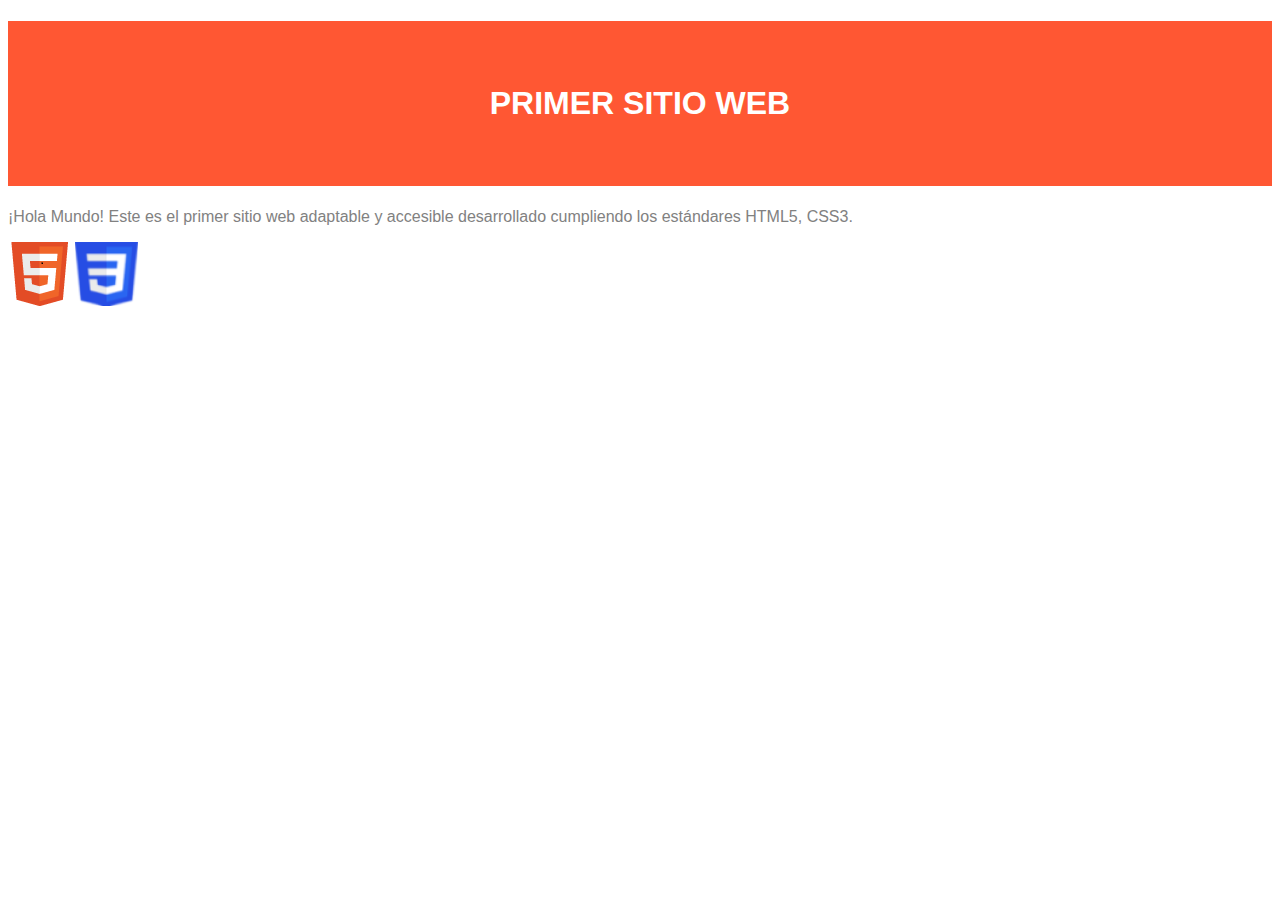
<file: index.html>
<!DOCTYPE HTML>

<html lang="es">
<head>
    <!-- Datos que describen el documento -->
    <meta charset="UTF-8" />
    <title>SEW.P0</title>
    <link rel="stylesheet" type="text/css" href="estilo.css" />
</head>

<body>
    <!-- Datos con el contenidos que aparece en el navegador -->
    <h1>Primer sitio web</h1>
    <p>¡Hola Mundo! Este es el primer sitio web adaptable y accesible desarrollado cumpliendo los estándares HTML5, CSS3. </p>
    <footer>
        <img src= "images/HTML5.png" alt= "HTML5 válido!" />
        <img src= "images/CSS3.png" alt= "CSS3 válido!" />
    </footer>
</body>
</html>
</file>
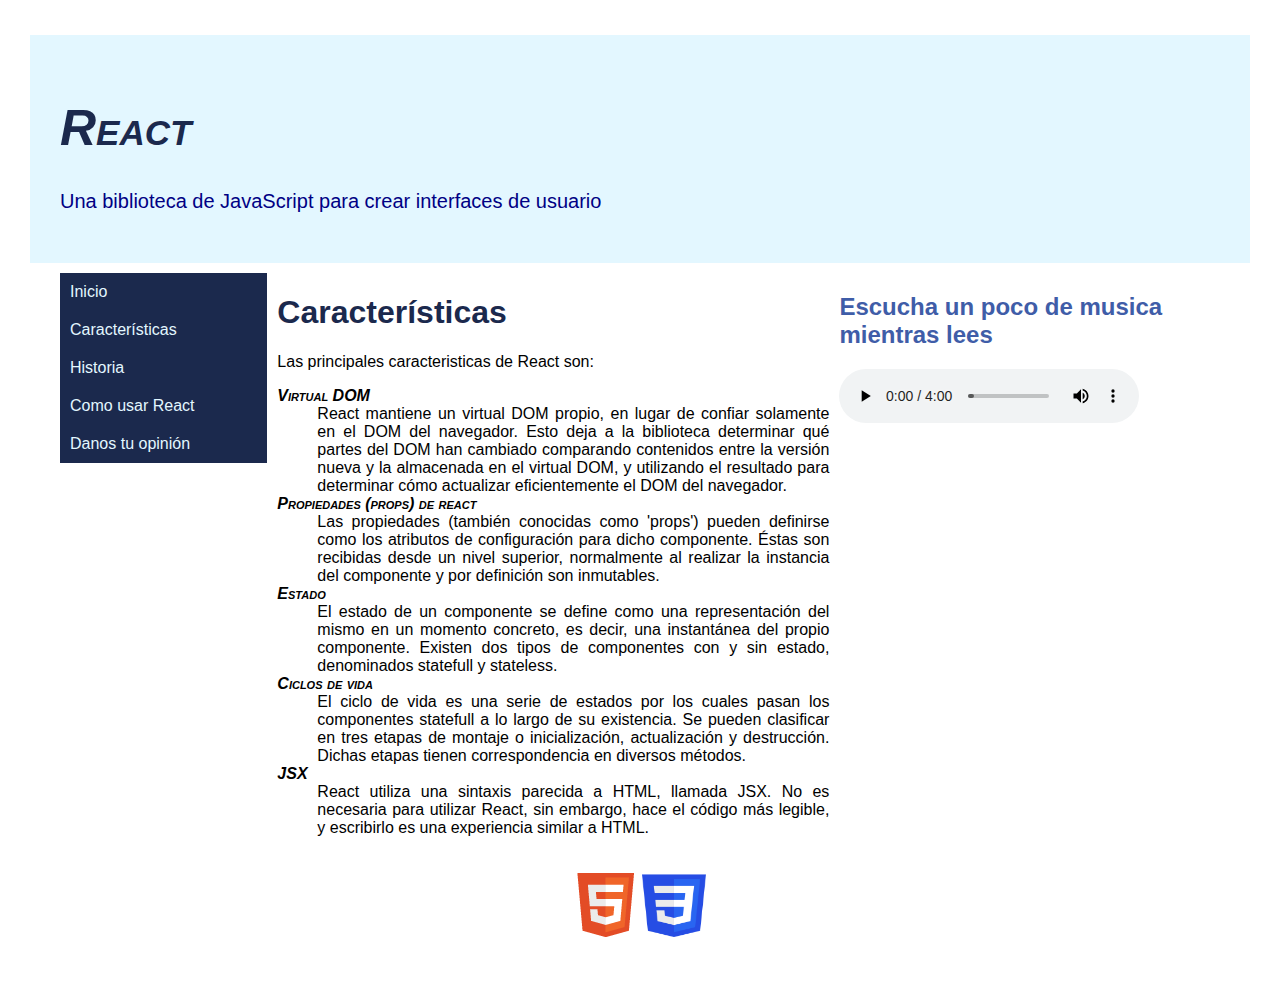
<file: caracteristicas.html>
<!DOCTYPE HTML>
<html lang="es">

<head>
<title>Framework React - Características</title>
<meta charset="UTF-8"/>
<meta name ="author" content ="Beatriz Arbizu Ramírez" />
<meta name="keywords" content="react, DOM, Ciclos de vida, JSX"/>
<meta name="description" content="Características de React"/>
<meta name ="viewport" content ="width=device-width, initial-scale=1.0" />
<link rel="stylesheet" type="text/css" href="estilo/trabajo.css"  />
<link rel="stylesheet" type="text/css" href="estilo/trabajoLista.css"  />
<link rel="stylesheet" type="text/css" href="estilo/layoud.css"  />

</head>

<body>
	<header>
		<h1>React</h1>
		<p>Una biblioteca de JavaScript para crear interfaces de usuario</p>
	</header>
<nav>

	<a href="index.html" accesskey="I" tabindex="1">Inicio</a>
	<a href="caracteristicas.html" accesskey="C" tabindex="2">Características</a>
	<a href="historia.html" accesskey="H" tabindex="3">Historia</a>
	<a href="uso.html" accesskey="C" tabindex="3">Como usar React</a>
	<a href="formulario.html" accesskey="D" tabindex="4">Danos tu opinión</a>
	
</nav>

<main>
	<h1 >Características</h1>
	<p>
		Las principales caracteristicas de React son: 
	</p>
	<dl>
		<dt>Virtual DOM</dt>
		<dd>React mantiene un virtual DOM propio, en lugar de confiar solamente en el DOM del navegador. Esto deja a la biblioteca determinar qué partes del DOM han 
			cambiado comparando contenidos entre la versión nueva y la almacenada en el virtual DOM, y utilizando el resultado para determinar cómo actualizar eficientemente el 
			DOM del navegador.</dd>
		<dt>
			Propiedades (props) de react
		</dt>
		<dd>
			Las propiedades (también conocidas como 'props') pueden definirse como los atributos de configuración para dicho componente. Éstas son recibidas desde un nivel superior,
			 normalmente al realizar la instancia del componente y por definición son inmutables.
		</dd>
		<dt>
			Estado
		</dt>
		<dd>
			El estado de un componente se define como una representación del mismo en un momento concreto, es decir, una instantánea del propio componente. Existen dos tipos de componentes con y 
			sin estado, denominados statefull y stateless.
		</dd>
		<dt>
			Ciclos de vida
		</dt>
		<dd>
			El ciclo de vida es una serie de estados por los cuales pasan los componentes statefull a lo largo de su existencia. Se pueden clasificar en tres etapas de montaje o
			 inicialización, actualización y destrucción. Dichas etapas tienen correspondencia en diversos métodos.
		</dd>
		<dt>
			JSX
		</dt>
		<dd>
			React utiliza una sintaxis parecida a HTML, llamada JSX. No es necesaria para utilizar React, sin embargo, hace el código más legible, y escribirlo es una experiencia similar a HTML. 
		</dd>
	</dl>
</main>

<aside>
	<h2>Escucha un poco de musica mientras lees</h2>
	<audio src="multimedia/audio.mp3" controls> </audio>
</aside>
<footer>
<a href="https://validator.w3.org/check?uri=referer">
  <img src=" multimedia/HTML5.png" alt=" HTML5 Válido!" /></a>
<a href=" http://jigsaw.w3.org/css-validator/check/referer ">
	<img src="multimedia/CSS3.png" 
		alt="CSS Válido" height="63" width="64" /></a>  
</footer>


</body>

</html>
</file>
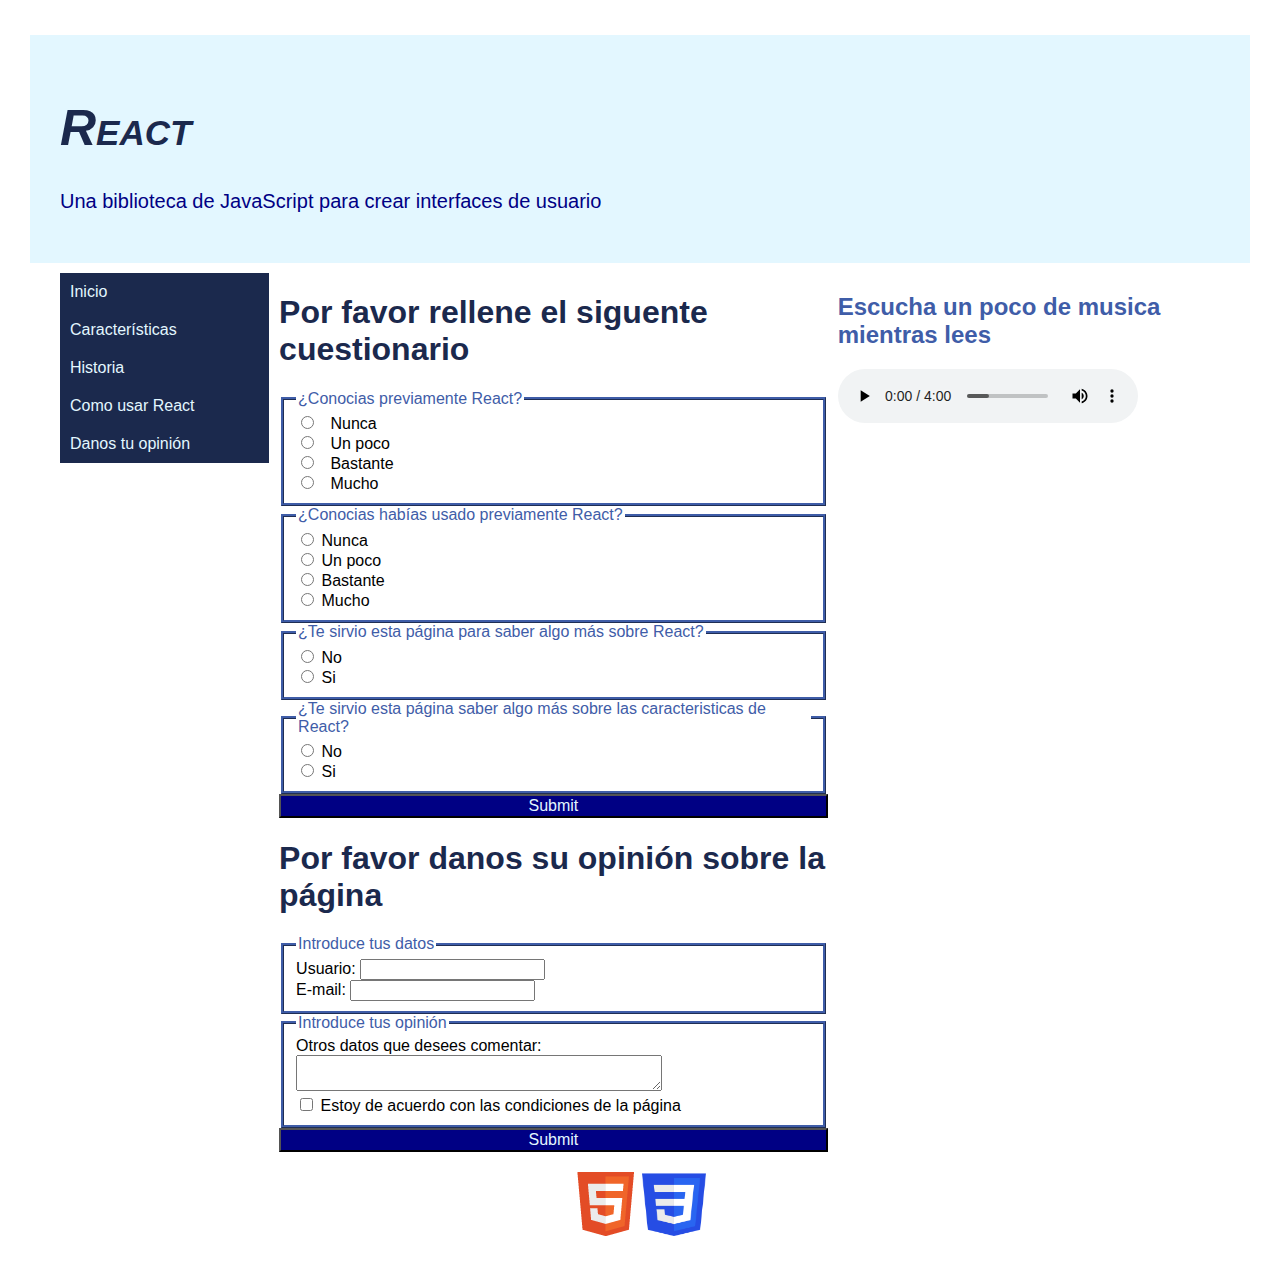
<file: formulario.html>
<!DOCTYPE HTML>
<html lang="es">

<head>
	<title>Framework React - Opinión</title>
	<meta charset="UTF-8"/>
	<meta name ="author" content ="Beatriz Arbizu Ramírez" />
	<meta name="keywords" content="react, DOM, Ciclos de vida, JSX"/>
	<meta name="description" content="Formulario sobre opinión de React"/>
	<meta name ="viewport" content ="width=device-width, initial-scale=1.0" />
	<link rel="stylesheet" type="text/css" href="estilo/trabajo.css"  />
	<link rel="stylesheet" type="text/css" href="estilo/layoud.css"  />
	<link rel="stylesheet" type="text/css" href="estilo/trabajoFormulario.css"  />
</head>

<body>
	<header>
		<h1>React</h1>
		<p>Una biblioteca de JavaScript para crear interfaces de usuario</p>
	</header>
<nav>

	<a href="index.html" accesskey="I" tabindex="1">Inicio</a>
	<a href="caracteristicas.html" accesskey="C" tabindex="2">Características</a>
	<a href="historia.html" accesskey="H" tabindex="3">Historia</a>
	<a href="uso.html" accesskey="C" tabindex="3">Como usar React</a>
	<a href="formulario.html" accesskey="D" tabindex="4">Danos tu opinión</a>
	
</nav>
	

<main>
<h1>Por favor rellene el siguente cuestionario</h1>
	<form name="conocias">
		<fieldset>
			<legend>¿Conocias previamente React?</legend>
			
			<input type="radio" id="nuncaT" name="fcon" value="nunca">
		  	<label for="nuncaT">Nunca</label>
			<br>
			<input type="radio" id="unpocoT" name="fcon" value="unpoco">
		  	<label for="unpocoT">Un poco</label>
			<br>
			<input type="radio" id="bastanteT" name="fcon" value="bastante">
		  	<label for="bastanteT">Bastante</label>
			<br>
			<input type="radio" id="muchoT" name="fcon" value="mucho">
		  	<label for="muchoT">Mucho</label>
		</fieldset>
		<fieldset>
			<legend>¿Conocias habías usado previamente React?</legend>
			<input type="radio" id="nuncaW" name="fcon" value="nunca">
			<label for="nuncaW">Nunca</label>
			<br>
			<input type="radio" id="unpocoW" name="fcon" value="unpoco">
			<label for="unpocoW">Un poco</label>
			<br>
			<input type="radio" id="bastanteW" name="fcon" value="bastante">
			<label for="bastanteW">Bastante</label>
			<br>
			<input type="radio" id="muchoW" name="fcon" value="mucho">
			<label for="muchoW">Mucho</label>
		</fieldset>
		<fieldset>
			<legend>¿Te sirvio esta página para saber algo más sobre React?</legend>
			<input type="radio" id="noT" name="fcon" value="no">
			<label for="noT">No</label>
			<br>
			<input type="radio" id="siT" name="fcon" value="si">
			<label for="siT">Si</label>
		</fieldset>
		<fieldset>
			<legend>¿Te sirvio esta página saber algo más sobre las caracteristicas de React?</legend>
			<input type="radio" id="noW" name="fcon" value="no">
			<label for="noW">No</label>
			<br>
			<input type="radio" id="siW" name="fcon" value="si">
			<label for="siW">Si</label>
		</fieldset>
		<input type="submit" onclick="alert('Se ha enviado el cuestopnario')" value="Submit">
		</form>
		<h1>Por favor danos su opinión sobre la página</h1>
		<form name="datos">		
		<fieldset>
			<legend>Introduce tus datos</legend>
				<label for="fusuario">Usuario: </label>
				<input type="text" id="fusuario"  name="fusuario">
				<br>
				<label for="femail">E-mail: </label>
				<input type="email" id="femail"  name="femail" >
			</fieldset>
			<fieldset>
				<legend>Introduce tus opinión</legend>
				<label for="fopinion">Otros datos que desees comentar: </label><br>
			<textarea id="fopinion"  name="fopinion" ></textarea>
			<br><input type="checkbox" id="facuerdo" name="facuerdo">
			<label for="facuerdo">Estoy de acuerdo con las condiciones de la página</label>
			<br>
			</fieldset>
		
		<input type="submit" onclick="alert('Se ha enviado el formulario')" value="Submit">
		</form>

	
	
	
</main>

<aside>
	<h2>Escucha un poco de musica mientras lees</h2>
	<audio src="multimedia/audio.mp3" controls> </audio>
</aside>
<footer>
<a href="https://validator.w3.org/check?uri=referer">
  <img src=" multimedia/HTML5.png" alt=" HTML5 Válido!" /></a>
<a href=" http://jigsaw.w3.org/css-validator/check/referer ">
	<img src="multimedia/CSS3.png" 
		alt="CSS Válido" height="63" width="64" /></a>  
</footer>



</body>

</html>
</file>
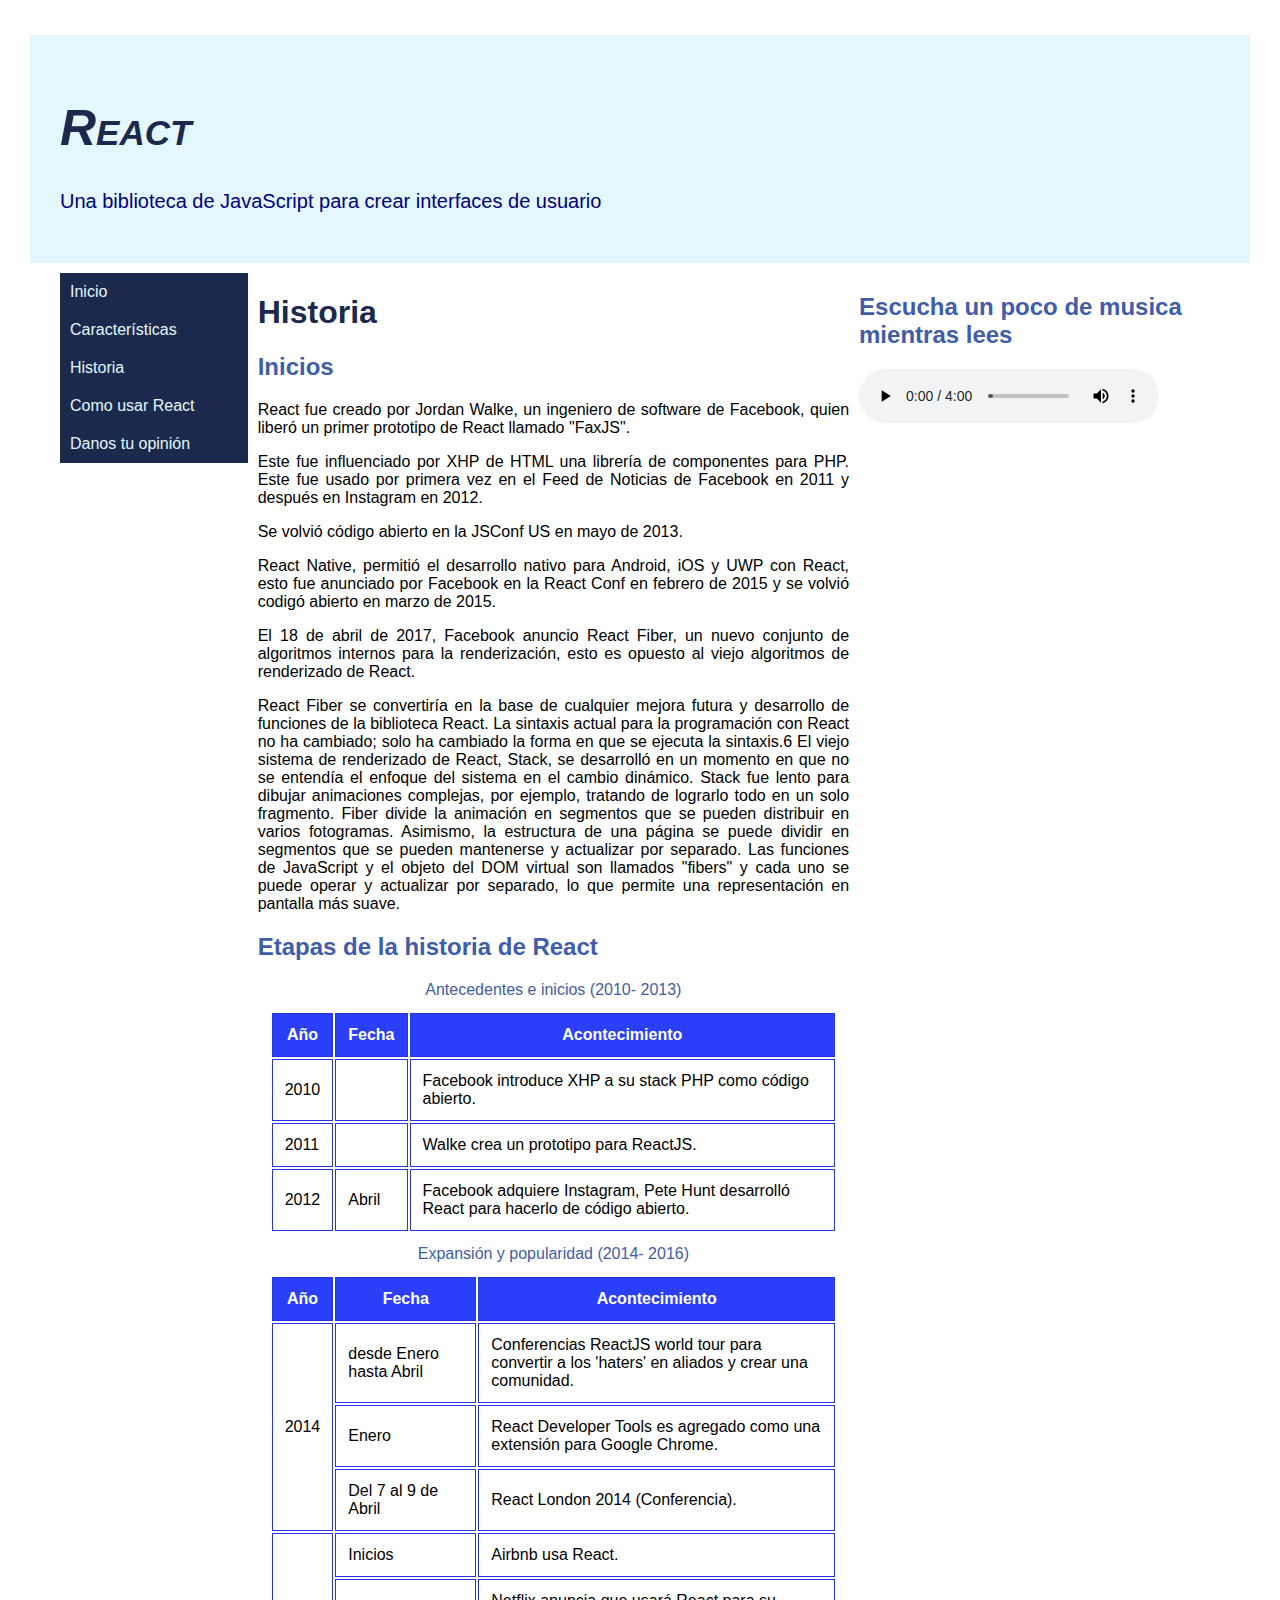
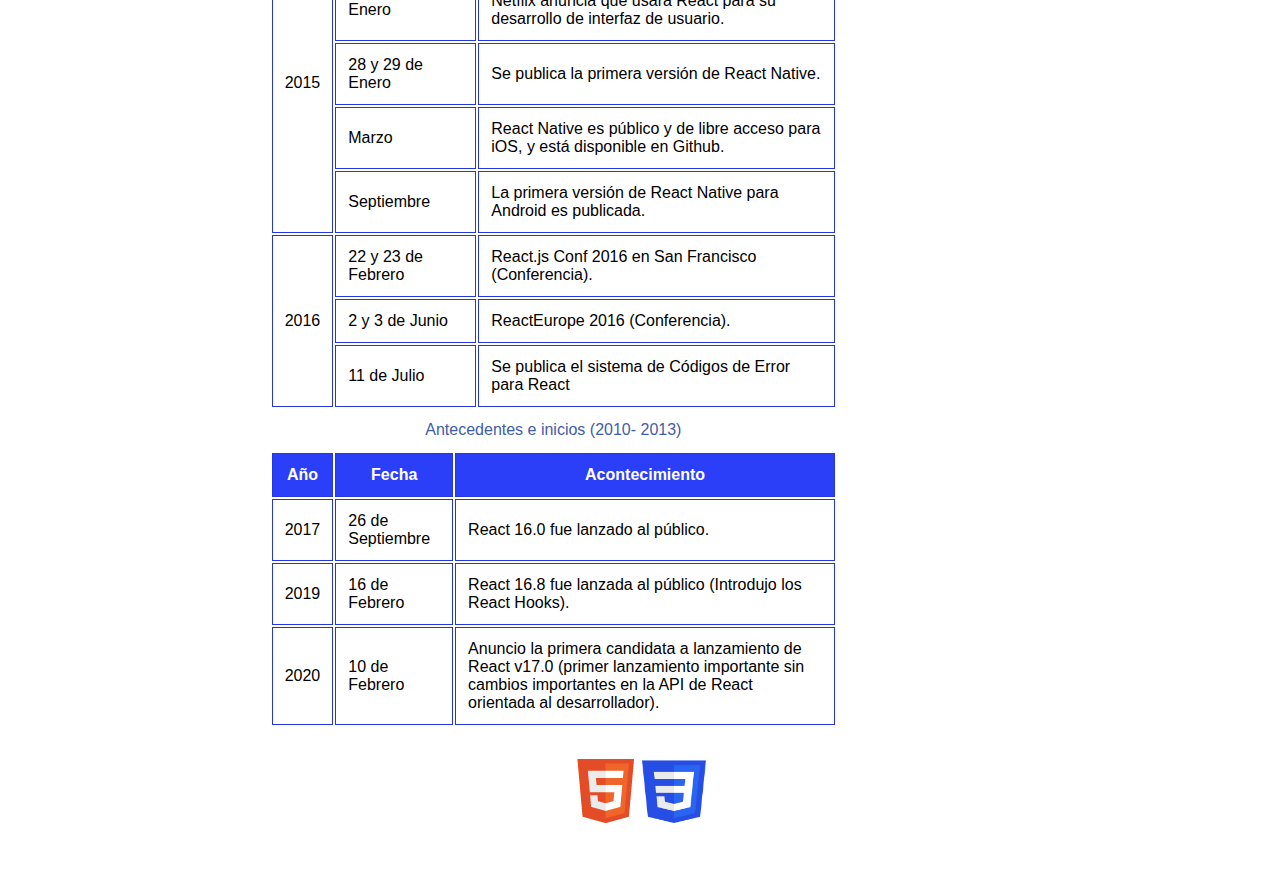
<file: historia.html>
<!DOCTYPE HTML>
<html lang="es">

<head>
<title>Framework React - Historia</title>
<meta name ="author" content ="Beatriz Arbizu Ramírez" />
<meta charset="UTF-8"/>
<meta name="keywords" content="react, cronograma"/>
<meta name="description" content="Historia de React"/>
<meta name ="viewport" content ="width=device-width, initial-scale=1.0" />
<link rel="stylesheet" type="text/css" href="estilo/trabajo.css"  />
<link rel="stylesheet" type="text/css" href="estilo/trabajoTabla.css"  />
<link rel="stylesheet" type="text/css" href="estilo/layoud.css"  />
</head>


<body>
	<header>
		<h1>React</h1>
		<p>Una biblioteca de JavaScript para crear interfaces de usuario</p>
	</header>
<nav>

	<a href="index.html" accesskey="I" tabindex="1">Inicio</a>
	<a href="caracteristicas.html" accesskey="C" tabindex="2">Características</a>
	<a href="historia.html" accesskey="H" tabindex="3">Historia</a>
	<a href="uso.html" accesskey="C" tabindex="3">Como usar React</a>
	<a href="formulario.html" accesskey="D" tabindex="4">Danos tu opinión</a>
	
</nav>

<main>
	<h1>Historia</h1>
	<section>
		<h2>Inicios</h2>
	<p>
		React fue creado por Jordan Walke, un ingeniero de software de Facebook, quien liberó un primer prototipo de React llamado "FaxJS".
	</p>
	<p>
		Este fue influenciado por XHP de HTML una librería de componentes para PHP. Este fue usado por primera vez en el Feed de Noticias de Facebook en 2011 y
		 después en Instagram en 2012.
	</p>
	<p>
		Se volvió código abierto en la JSConf US en mayo de 2013.
	</p>
	<p>
		React Native, permitió el desarrollo nativo para Android, iOS y UWP con React, esto fue anunciado por Facebook en la React Conf en febrero de 2015 y
		 se volvió codigó abierto en marzo de 2015.
	</p>
	<p>
		El 18 de abril de 2017, Facebook anuncio React Fiber, un nuevo conjunto de algoritmos internos para la renderización, esto es opuesto al viejo algoritmos de 
		renderizado de React.
	</p>
	<p>
		React Fiber se convertiría en la base de cualquier mejora futura y desarrollo de funciones de la biblioteca React. La sintaxis actual para la programación con
		 React no ha cambiado; solo ha cambiado la forma en que se ejecuta la sintaxis.6​ El viejo sistema de renderizado de React, Stack, se desarrolló en un momento en que no 
		 se entendía el enfoque del sistema en el cambio dinámico. Stack fue lento para dibujar animaciones complejas, por ejemplo, tratando de lograrlo todo en un solo fragmento. 
		 Fiber divide la animación en segmentos que se pueden distribuir en varios fotogramas. Asimismo, la estructura de una página se puede dividir en segmentos que se pueden 
		mantenerse y actualizar por separado. Las funciones de JavaScript y el objeto del DOM virtual son llamados "fibers" y cada uno se puede operar y actualizar por separado, 
		lo que permite una representación en pantalla más suave.
	</p>
	</section>
	<section>
	<h2>Etapas de la historia de React</h2>
		
		<table>
			<caption>Antecedentes e inicios (2010- 2013)</caption>
			<thead>
			<tr>
				<th>Año</th>
				<th>Fecha</th>
				<th>Acontecimiento</th>
			</tr>
		</thead>
		<tbody>
			<tr>
				<td> 2010</td>
				<td> </td>
				<td>Facebook introduce XHP a su stack PHP como código abierto.</td>
			</tr>
			<tr>
				<td> 2011</td>
				<td> </td>
				<td>Walke crea un prototipo para ReactJS.</td>
			</tr>
			<tr>
				<td> 2012</td>
				<td> Abril</td>
				<td>Facebook adquiere Instagram, Pete Hunt desarrolló React para hacerlo de código abierto.</td>
			</tr>
		</tbody>
	</table>
	<table>
		<caption>Expansión y popularidad (2014- 2016)</caption>
			<thead>
				<tr>
					<th>Año</th>
					<th>Fecha</th>
					<th>Acontecimiento</th>
				</tr>
			</thead>
			<tbody>
			<tr>
				<td rowspan="3"> 2014</td>
				<td> desde Enero hasta Abril </td>
				<td> Conferencias ReactJS world tour para  convertir a los 'haters' en aliados y crear una comunidad.</td>
			</tr>
			<tr>
				<td> Enero</td>
				<td> React Developer Tools es agregado como una extensión para Google Chrome.</td>
			</tr>
			<tr>
				<td> Del 7 al 9 de Abril</td>
				<td>React London 2014 (Conferencia).</td>
			</tr>
			<tr>
				<td rowspan="5"> 2015</td>
				<td> Inicios </td>
				<td> Airbnb usa React.</td>
			</tr>
			<tr>
				<td> Enero</td>
				<td> Netflix anuncia que usará React para su desarrollo de interfaz de usuario.</td>
			</tr>
			<tr>
				<td> 28 y 29 de Enero</td>
				<td> Se publica la primera versión de React Native.</td>
			</tr>
			<tr>
				<td> Marzo </td>
				<td>  React Native es público y de libre acceso para iOS, y está disponible en Github.</td>
			</tr>
			<tr>
				<td> Septiembre </td>
				<td> La primera versión de React Native para Android es publicada.</td>
			</tr>
			<tr>
				<td rowspan="3"> 2016</td>
				<td> 22 y 23 de Febrero </td>
				<td> React.js Conf 2016 en San Francisco (Conferencia).</td>
			</tr>			
			<tr>
				<td> 2 y 3 de Junio </td>
				<td> ReactEurope 2016 (Conferencia).</td>
			</tr>
			<tr>
				<td> 11 de Julio </td>
				<td>  Se publica el sistema de Códigos de Error para React</td>
			</tr>
		</tbody>
	</table>
	<table>
		<caption>Antecedentes e inicios (2010- 2013)</caption>
			<thead>
				<tr>
					<th>Año</th>
					<th>Fecha</th>
					<th>Acontecimiento</th>
				</tr>
			</thead>
			<tbody>
			<tr>
				<td > 2017</td>
				<td>  26 de Septiembre </td>
				<td> React 16.0 fue lanzado al público.</td>
			</tr>
			<tr>
				<td> 2019</td>
				<td> 16 de Febrero</td>
				<td> React 16.8 fue lanzada al público (Introdujo los React Hooks).</td>
			</tr>
			<tr>
				<td> 2020</td>
				<td> 10 de Febrero</td>
				<td>Anuncio la primera candidata a lanzamiento de React v17.0 (primer lanzamiento importante sin cambios importantes en la API de React orientada al desarrollador).</td>
			</tr>
		</tbody>
		</table>
		

		</section>

</main>

<aside>
	<h2>Escucha un poco de musica mientras lees</h2>
	<audio src="multimedia/audio.mp3" controls> </audio>
</aside>
<footer>
<a href="https://validator.w3.org/check?uri=referer">
  <img src=" multimedia/HTML5.png" alt=" HTML5 Válido!" /></a>
<a href=" http://jigsaw.w3.org/css-validator/check/referer ">
	<img src="multimedia/CSS3.png" 
		alt="CSS Válido" height="63" width="64" /></a>  
</footer>



</body>

</html>
</file>
<file: estilo.css>
/*Especificidad: 001*/
body {
    font-family: Tahoma, sans-serif;
    color: #818181;
    background-color: #fff;
}
/*Especificidad: 001*/
h1 {
    color: #fff;    
    background-color:#FF5733; 
    text-transform: uppercase;
    padding: 2em; 
    text-align: center;     
}
</file>
<file: estilo/trabajo.css>
/*Beatriz Arbizu Ramírez uo225211*/
/*Selectores de especificidad 001*/
body{
	font-family:Verdana, sans-serif;
	font-size:1em;
	font-weight:300;
	color:#000000;
	background-color:#FFFFFF;
	margin: 1.563em 3.125em;

}
header{
	padding:1.875em;
	background:#E3F7FF;
	color:#193c53;
	width: 100%;
}
p {	
	text-align: justify;
}


h1{
	color:#1b294d;	

}
footer{
	padding: 0.625em;
}
h2,h3,h4{
	color:#3f5da8;
}
video {
	width: 100%;
	height: auto;
  }
/*Selectores de especificidad 002*/
header p{
    color: #000084;
    background: #E3F7FF;
    font-size: 1.25em;
}
header h1 {
    font-size: 3.125em;
    font-style: oblique;
    font-weight: 800;
    font-variant: small-caps;
}

/*Selectores de especificidad 002*/
nav >a{
	background-color: #1b294d;
	color: #E3F7FF;
	padding: 0.625em;
	text-decoration: none;
	width:100%;
  }
  
  /*Selectores de especificidad 012*/
  nav >a:hover{
	color: #1b294d;
	background-color: #E3F7FF;
	width:100%;
  }
</file>
<file: estilo/trabajoLista.css>
/*Beatriz Arbizu Ramírez uo225211*/
/*Selectores de especificidad 001*/
dt {
    font-size: 1em;
    font-style: oblique;
    font-weight: 800;
    font-variant: small-caps;
}
  
dd{
    text-align: justify;
}
</file>
<file: estilo/layoud.css>
/*Beatriz Arbizu Ramírez uo225211*/
/*Selectores de especificidad 001*/
body{
	display: grid;
    grid-template-areas:
    'header header header header header header'
    'menu main main main main aside'
    'footer footer footer footer footer footer';
    gap: 10px;
    padding: 10px;
    justify-items: center;
    place-content: center; 
    
}

header {
     grid-area: header; 
     }
main { grid-area: main; }
aside { grid-area: aside; }
footer { grid-area: footer; }


nav{
    grid-area: menu;
	display: flex;
	flex-flow:  row wrap;
	justify-content: space-between;
    align-self: start;
    
    
}


@media all and (max-width: 1100px) {
	body{
        grid-template-areas:
        'header header header header header header'
        'menu menu menu menu menu menu'
        'main main main main main aside'
        'footer footer footer footer footer footer';
    }
}
@media all and (max-width: 800px) {
	
	body{
        grid-template-areas:
        'header header header header header header'
        'menu menu menu menu menu menu'
        'main main main main main main'
        'aside aside aside aside aside aside'
        'footer footer footer footer footer footer';
    }
}

  
 /*Selectores de especificidad 001*/
footer{
	/*text-align:center;*/
	padding: 0.625fr;
}
</file>
<file: estilo/trabajoFormulario.css>
/*Beatriz Arbizu Ramírez uo225211*/
/*Selectores de especificidad 001*/

textarea{
	width: 70%;
	height: 80%;
}
fieldset{
	border:ridge;
	text-align: left;
	border-color: #3f5da8;
	padding: 2fr;
}


/*Selectores de especificidad 002*/
fieldset legend{
	color:#3f5da8;
}
/*Selectores de especificidad 011*/

input[type="submit"]{
	width: 100%;
	height: 4fr;
	font-size:1em;
	background: #000084;
    color: #E3F7FF;
}
</file>
<file: estilo/trabajoTabla.css>
/*Beatriz Arbizu Ramírez uo225211*/
/*Selectores de especificidad 001*/

th{
	background:#2b3ff8;
	color:white;
	
}

caption{
	color:#3f5da8;
}
table{
	margin: auto;
	padding:0.75em;
	width: 100%; height: auto;
	
}

td,th{
	border:0.063em solid;
	padding:0.75em;
	border-color:#2336e0;
}
</file>
